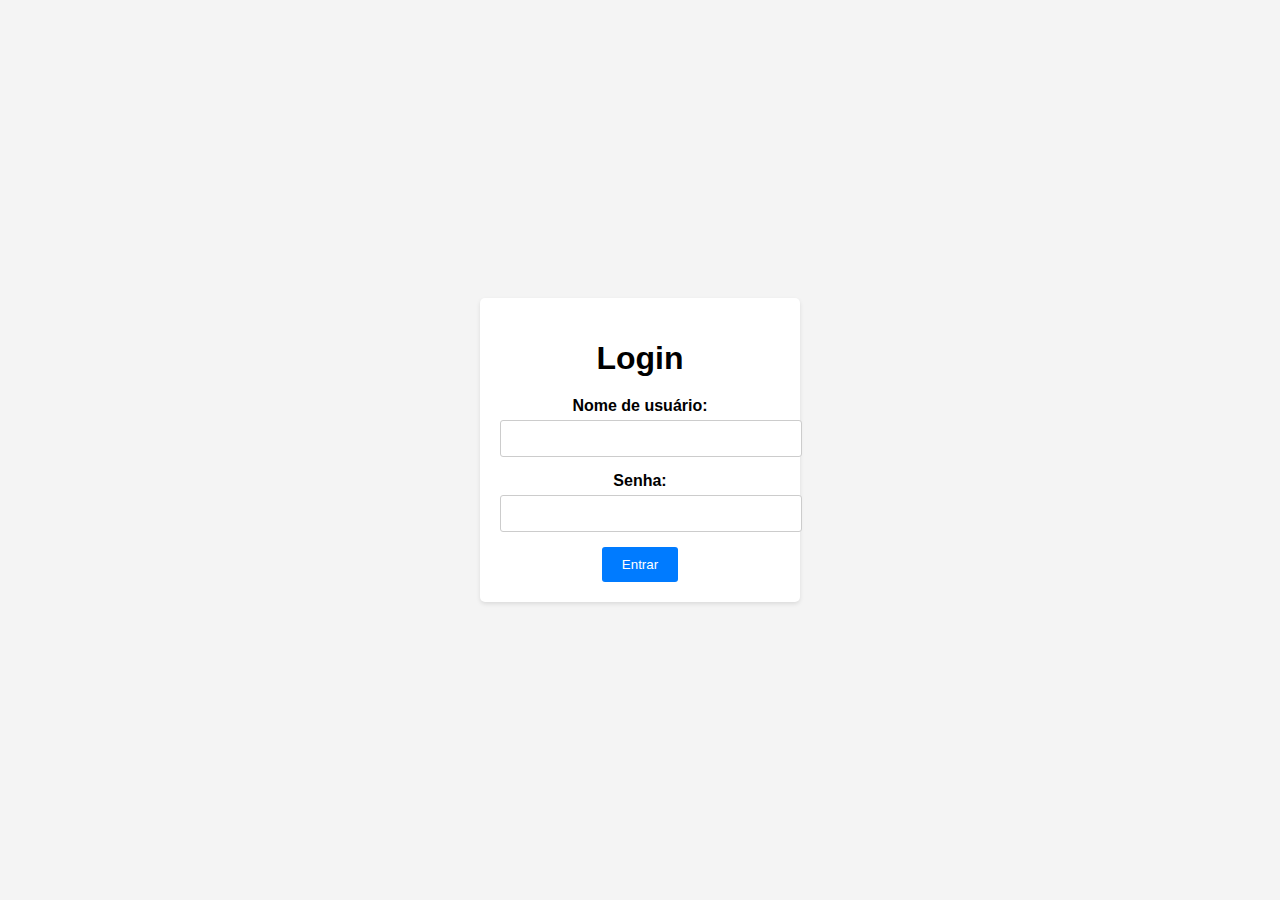
<file: index.html>
<!DOCTYPE html>
<html lang="en">
<head>
    <meta charset="UTF-8">
    <meta name="viewport" content="width=device-width, initial-scale=1.0">
    <title>Página de Login</title>
    <style>
        /* Seu CSS aqui */
    </style>
    <link rel="stylesheet" href="style.css">
</head>
<body>
    <div class="login-container">
        <h1>Login</h1>
        <form id="login-form">
            <label for="username">Nome de usuário:</label>
            <input type="text" id="username" name="username" required>
            
            <label for="password">Senha:</label>
            <input type="password" id="password" name="password" required>
            
            <button type="button" onclick="checkPassword()">Entrar</button>
        </form>
    </div>

    <script>
        function checkPassword() {
            var username = document.getElementById("username").value;
            var password = document.getElementById("password").value;

            if (password === "rita@123") {
                wloadSystemPage();
            } else {
                alert("Senha incorreta. Tente novamente.");
            }
        }

        function loadSystemPage() {
            window.location.href = "sistema.html";
        }
    </script>
</body>
</html>
</file>
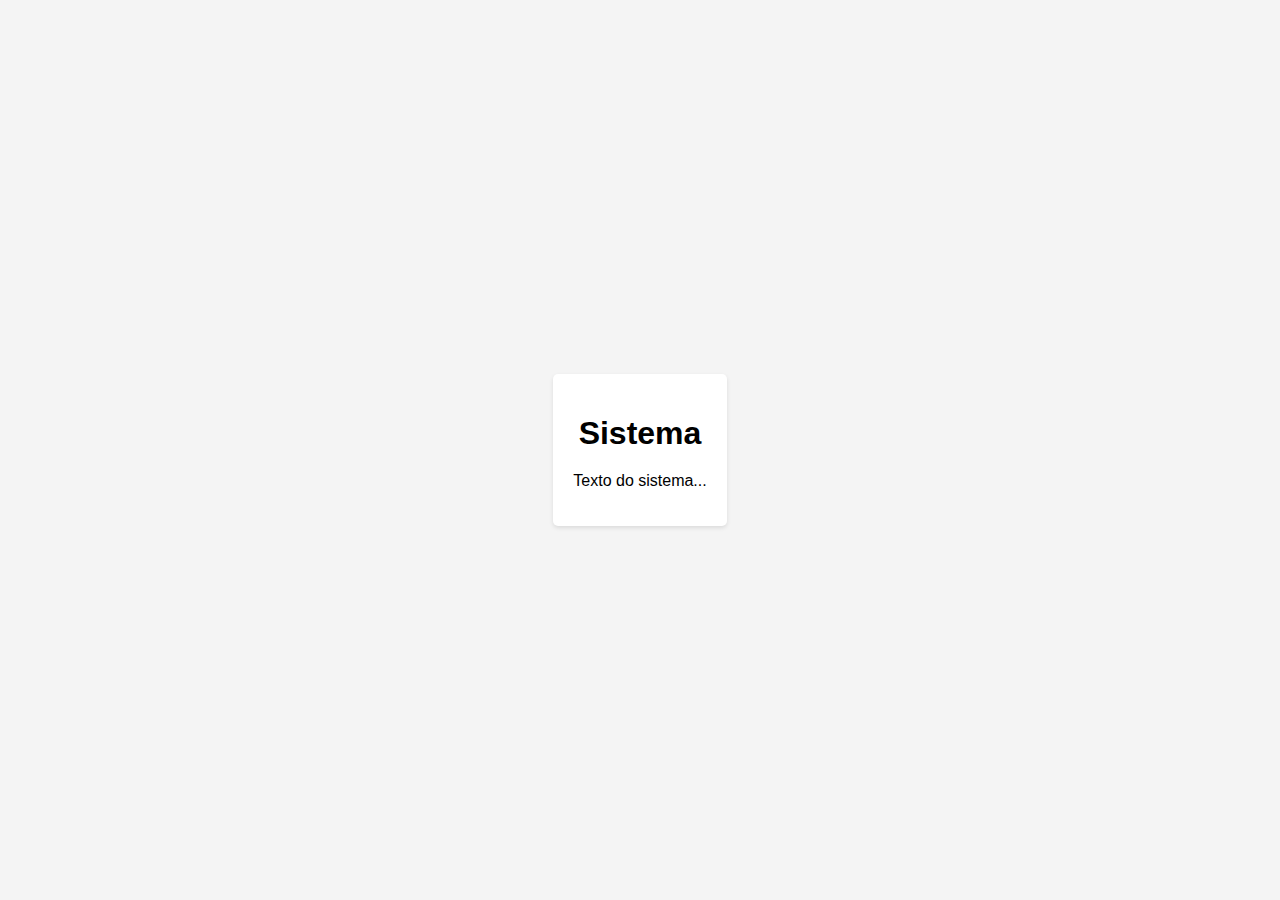
<file: sistema.html>
<!DOCTYPE html>
<html lang="en">
<head>
    <meta charset="UTF-8">
    <meta name="viewport" content="width=device-width, initial-scale=1.0">
    <title>Sistema</title>
    <link rel="stylesheet" href="style.css">
</head>
<body>
    <div class="login-container">
        <h1>Sistema</h1>
        <p>Texto do sistema...</p>
    </div>
</body>
</html>

</html>
</file>
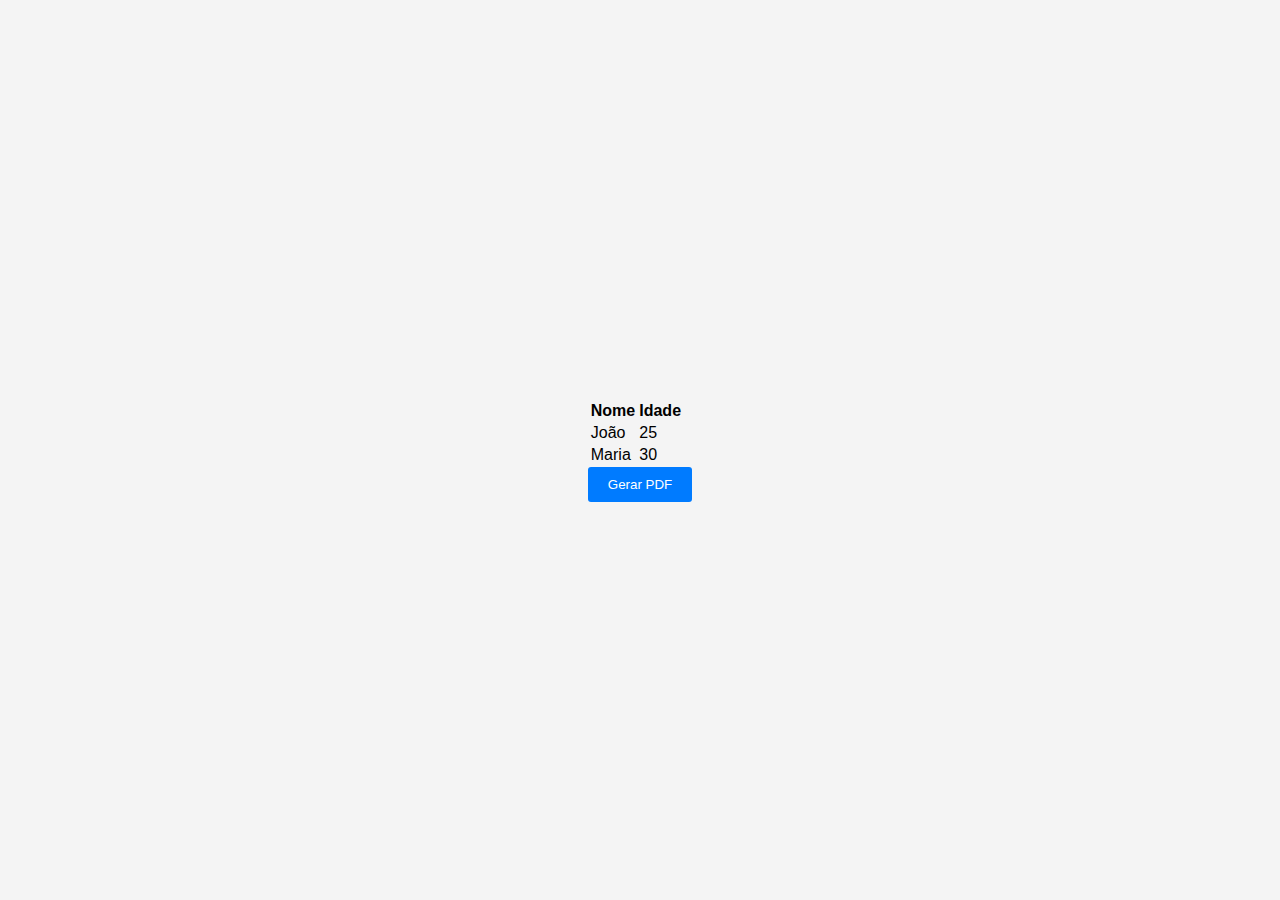
<file: tabela.html>
<!DOCTYPE html>
<html lang="en">
<head>
    <meta charset="UTF-8">
    <meta name="viewport" content="width=device-width, initial-scale=1.0">
    <title>Gerar PDF</title>
    <script src="js/jspdf.umd.min.js"></script>
    <style>
    </style>
    <link rel="stylesheet" href="style.css">
</head>
<body>
    <div class="table-container">
        <table>
            <thead>
                <tr>
                    <th>Nome</th>
                    <th>Idade</th>
                </tr>
            </thead>
            <tbody>
                <tr>
                    <td>João</td>
                    <td>25</td>
                </tr>
                <tr>
                    <td>Maria</td>
                    <td>30</td>
                </tr>
                <!-- Adicione mais linhas conforme necessário -->
            </tbody>
        </table>
        <button id="generate-pdf">Gerar PDF</button>
    </div>

    <script>
        document.getElementById('generate-pdf').addEventListener('click', function() {
            generatePDF();
        });

        function generatePDF() {
            var doc = new jsPDF();
            doc.autoTable({
                head: [['Nome', 'Idade']],
                body: [
                    ['João', '25'],
                    ['Maria', '30']
                    // Adicione mais linhas conforme necessário
                ],
            });
            doc.save('dados_tabela.pdf');
        }
    </script>
</body>
</html>
</file>
<file: style.css>
body {
    font-family: Arial, sans-serif;
    background-color: #f4f4f4;
    margin: 0;
    display: flex;
    justify-content: center;
    align-items: center;
    height: 100vh;
}

.login-container {
    background-color: #fff;
    padding: 20px;
    border-radius: 5px;
    box-shadow: 0 2px 4px rgba(0, 0, 0, 0.1);
    text-align: center;
}

h1 {
    margin-bottom: 20px;
}

label {
    display: block;
    margin-bottom: 5px;
    font-weight: bold;
}

input {
    width: 100%;
    padding: 10px;
    margin-bottom: 15px;
    border: 1px solid #ccc;
    border-radius: 3px;
}

button {
    padding: 10px 20px;
    background-color: #007bff;
    color: #fff;
    border: none;
    border-radius: 3px;
    cursor: pointer;
    transition: background-color 0.3s ease;
}

button:hover {
    background-color: #0056b3;
}
</file>
